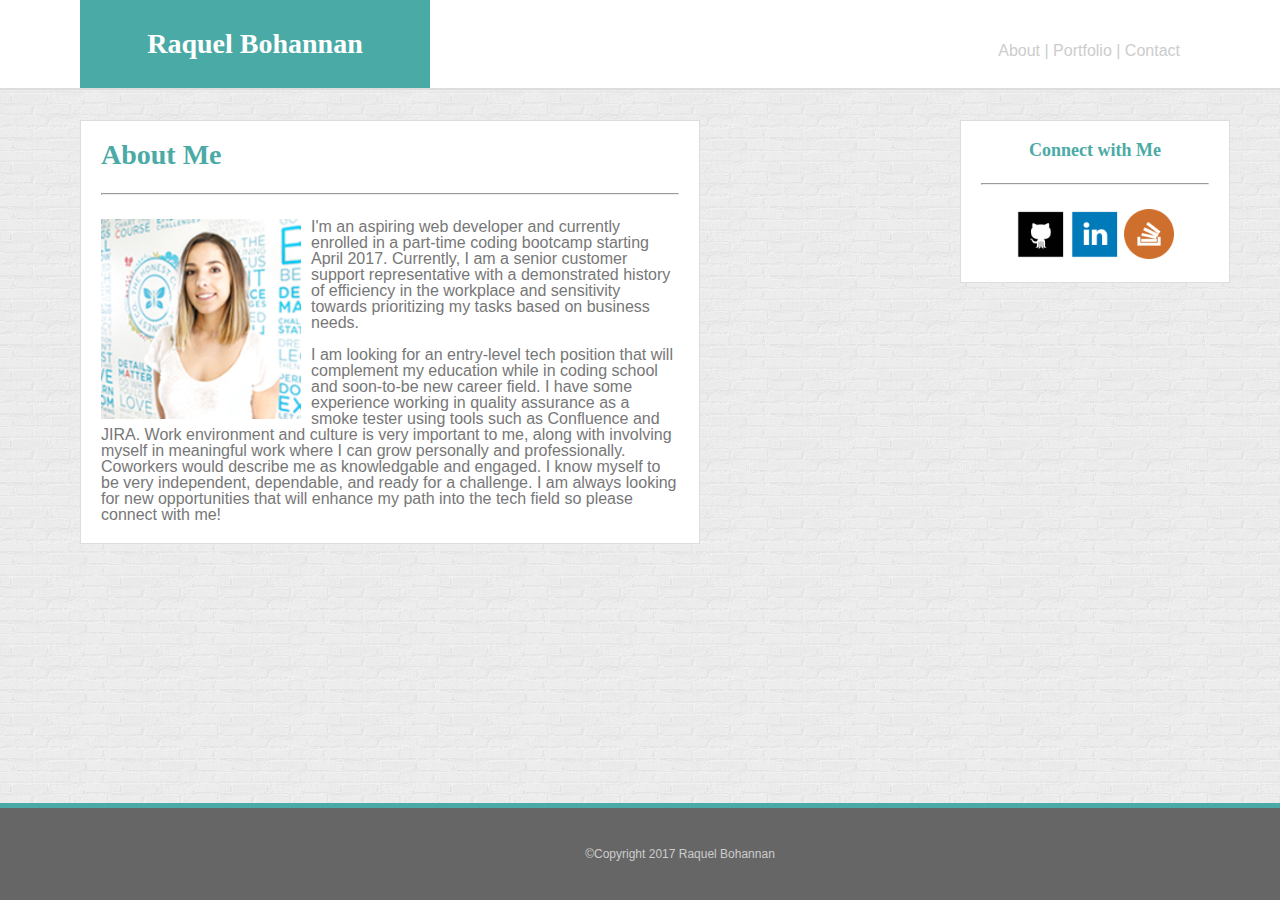
<file: index.html>
<!DOCTYPE html>
<html>
<head>
	<title>Raquel Bohannan</title>
	<link rel="stylesheet" type="text/css" href="assets/css/reset.css">
	<link rel="stylesheet" type="text/css" href="assets/css/style.css">
</head>
	
<body>
	<header>
		<!-- My name at the top -->
		<h1>Raquel Bohannan</h1>

		<div id="links">
			<a href="index.html">About  |</a>
			<a href="portfolio.html">Portfolio  |</a>
			<a href="contact.html">Contact </a>
		</div>

	</header>
	
	<div class="content">
		<!-- Start of the content -->
		<h2>About Me</h2>
		<br/>
		<hr/>
		<br/>
		<!-- My photo inserted here, to be floated to the left -->
		<img id="profile-img" src="assets/images/my_photo.jpg" alt="Photo of Raquel Bohanna"/>
		<!-- A paragraph or 2 about me, floated to the left, around my photo -->
		<p>
		I'm an aspiring web developer and currently enrolled in a part-time coding bootcamp starting April 2017. Currently, I am a senior customer support representative with a demonstrated history of efficiency in the workplace and sensitivity towards prioritizing my tasks based on business needs. 
		<br/>
		<br/>
		I am looking for an entry-level tech position that will complement my education while in coding school and soon-to-be new career field. 
		I have some experience working in quality assurance as a smoke tester using tools such as Confluence and JIRA. Work environment and culture is very important to me, along with involving myself in meaningful work where I can grow personally and professionally. Coworkers would describe me as knowledgable and engaged. I know myself to be very independent, dependable, and ready for a challenge. I am always looking for new opportunities that will enhance my path into the tech field so please connect with me!
		</p>
	</div>

	<!-- Icons that are live links to my GitHub, LinkedIn, and Stack Overflow profiles -->
	<nav class="sidebar">
		<h3>Connect with Me</h3>
		<br/>
		<hr/>
		<br/>
		<!-- Use this as the buttons!! -->
	    <a href="https://github.com/raquelclare" target="_blank"><img id="github" src="assets/images/github_square_black.png" alt="Github widget"></a>

	    <a href="https://www.linkedin.com/in/raquel-bohannan-0007189b/" target="_blank"><img id="linkedin" src="assets/images/linkedin_square_color.png" alt="LinkedIn widget"></a>

	    <a href="http://stackoverflow.com/users/7753336/raquel-bohannan?tab=profile" target="_blank"><img id="stackoverflow" src="assets/images/stackoverflow2.png" alt="Stackoverflow widget"></a>
	</nav>

	<footer>&copy;Copyright 2017 Raquel Bohannan</footer>
</body>
</html>
</file>
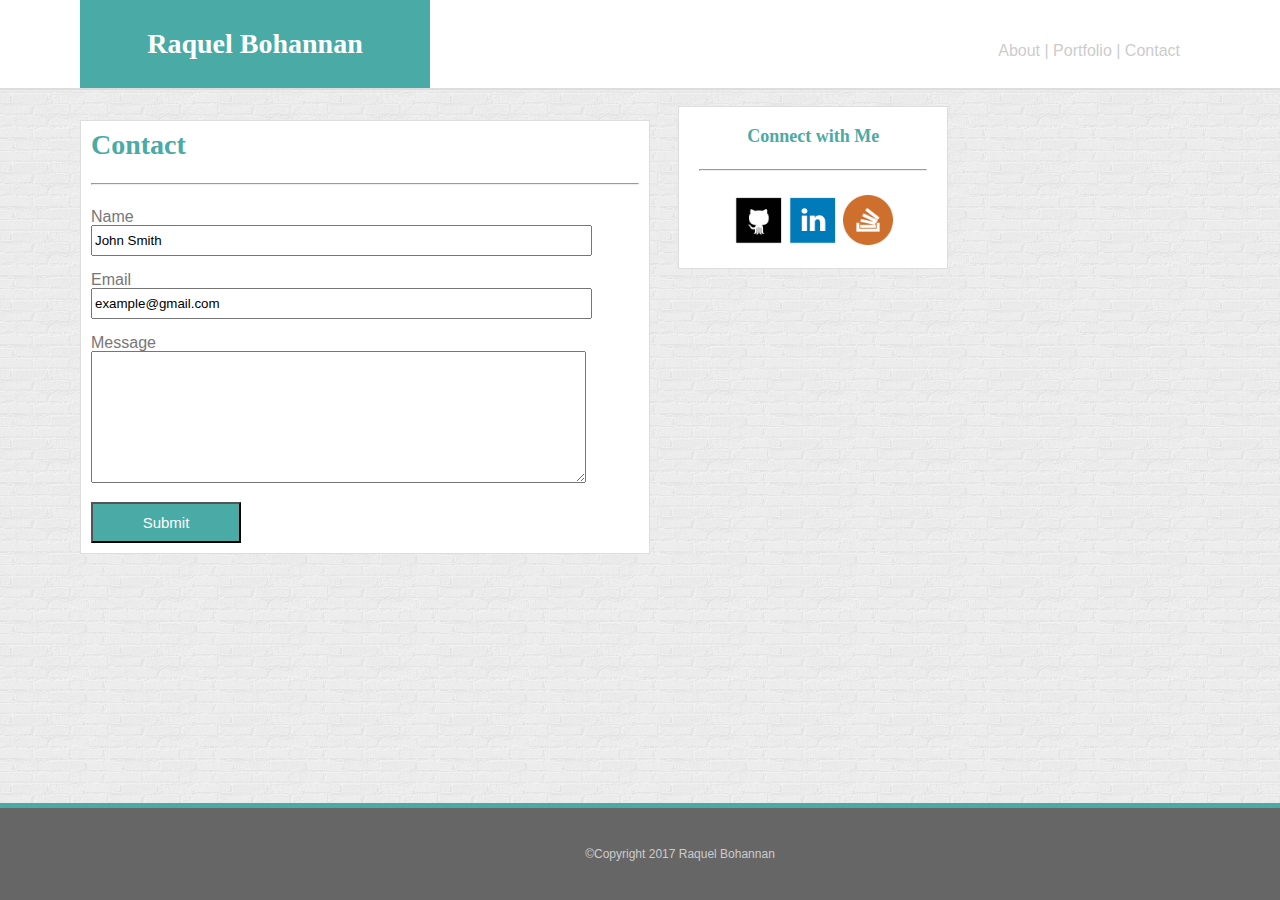
<file: contact.html>
<!DOCTYPE html>
<html>
<head>
	<title>Raquel Bohannan</title>
	<link rel="stylesheet" type="text/css" href="assets/css/reset.css">
	<link rel="stylesheet" type="text/css" href="assets/css/style.css">
</head>

<body>
	<header>
			<!-- My name at the top -->
			<h1>Raquel Bohannan</h1>

			<div id="links">
				<a href="index.html">About |</a>
				<a href="portfolio.html">Portfolio |</a>
				<a href="contact.html">Contact </a>
			</div>

	</header>

<!-- A form to submit to get into contact -->
	<div class="contact">
		<h2>Contact</h2>
		<br/>
		<hr/>
		<br/>
			<!-- <h3 id="name">Name</h3>
			<h3 id="email">Email</h3>
			<h3 id="message">Message</h3> -->
	

		<form>
			<div>
			<!-- Received 2 errors when validating this HTML code pointing me to the Email and Message box below. Error "The for attribute of the label element must refer to a non-hidden form control." -->
		        <label for="name">Name</label>
		        <br/>
		        <input type="text" id="name" name="user_name" value="John Smith">
		    </div>
		    <br/>
		    <div>
		    	<label for="email">Email</label>
		    	<br/>
		    	<input type="email" id="mail" name="user_mail" value="example@gmail.com">
		    </div>
		    <br/>
		    <div>
		    	<label for="message">Message</label>
		    	<br/>
		    	<textarea id="msg" name ="user_message"></textarea>
		    </div>
		    <br/>
		    <div>
		    	<!-- <label for="button">Submit</label> -->
		    	<input type="submit" id="button">
		    </div>

		</form>

	</div>

	<!-- Icons that are live links to my GitHub, LinkedIn, and Stack Overflow profiles -->
	<nav class="sidebar">
		<h3>Connect with Me</h3>
		<br/>
		<hr/>
		<br/>
		<!-- Use this as the buttons!! -->
	    <a href="https://github.com/raquelclare" target="_blank"><img id="github" src="assets/images/github_square_black.png" alt="Github widget"></a>

	    <a href="https://www.linkedin.com/in/raquel-bohannan-0007189b/" target="_blank"><img id="linkedin" src="assets/images/linkedin_square_color.png" alt="LinkedIn widget"></a>

	    <a href="http://stackoverflow.com/users/7753336/raquel-bohannan?tab=profile" target="_blank"><img id="stackoverflow" src="assets/images/stackoverflow2.png" alt="Stackoverflow widget"></a>
	</nav>

	<footer>&copy;Copyright 2017 Raquel Bohannan</footer>
</body>
</html>
</file>
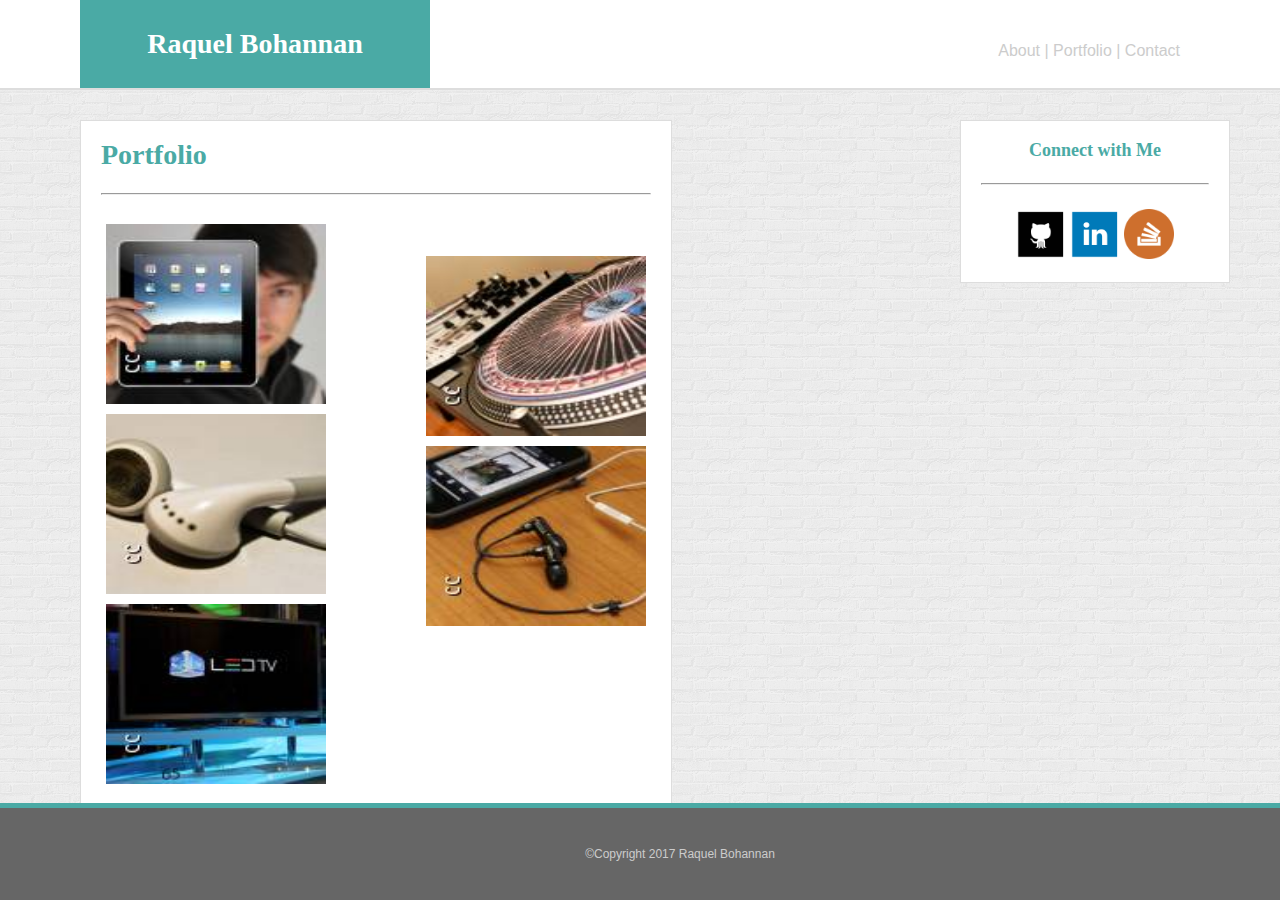
<file: portfolio.html>
<!DOCTYPE html>
<html>
<head>
	<title>Raquel Bohannan</title>
	<link rel="stylesheet" type="text/css" href="assets/css/reset.css">
	<link rel="stylesheet" type="text/css" href="assets/css/style.css">
</head>

<body>
	<header>
			<!-- My name at the top -->
			<h1>Raquel Bohannan</h1>

			<div id="links">
				<a href="index.html">About |</a>
				<a href="portfolio.html">Portfolio |</a>
				<a href="contact.html">Contact </a>
			</div>

	</header>

<!-- A reference for past work -->
	<div class ="portfolio">
		<h2>Portfolio</h2>
		<br/>
		<hr/>
		<br/>

		<div>
			<a href="#" target="_blank"><img id="hangman" src="assets/images/hangman.jpeg" alt="Hangman Game"><br/></a>

				<div id="text1"><p>Hangman</p></div>

		</div><br/>

		<!-- Text boxes bsolutely positioned within the relative positioned images. Why is only the Rock Paper Scissors Game showing up??? -->
		
		<div>
			<a href="#" target="_blank"><img id="rpggame" src="assets/images/rpggame.jpeg" alt="RPG Game"><br/></a>

				<div id="text2"><p>RPG Game</p></div>
		</div><br/>

		<div>
			<a href="#" target="_blank"><img id="triviagame" src="assets/images/triviagame.jpeg" alt="Trivia Game"><br/></a>

				<div id="text3"><p>Trivia Game</p></div>
		</div><br/>

		<div>
			<a href="#" target="_blank"><img id="rutgersinfo" src="assets/images/rutgersinfo.jpeg" alt="Rutgers Info Widget"><br/></a>

				<div id="text4"><p>Rutgers Info Widget</p></div>
		</div><br/>

		<div>
			<a href="#" target="_blank"><img id="rockpaperscissors" src="assets/images/rockpaperscissors.jpeg" alt="Rock Paper Scissors Game"><br/></a>

				<div id="text5"><p>Rock Paper Scissors</p></div>
		</div><br/>
	</div>



	<!-- Icons that are live links to my GitHub, LinkedIn, and Stack Overflow profiles -->
	<nav class="sidebar">
		<h3>Connect with Me</h3>
		<br/>
		<hr/>
		<br/>
		<!-- Use this as the buttons!! -->
	    <a href="https://github.com/raquelclare" target="_blank"><img id="github" src="assets/images/github_square_black.png" alt="Github widget"></a>

	    <a href="https://www.linkedin.com/in/raquel-bohannan-0007189b/" target="_blank"><img id="linkedin" src="assets/images/linkedin_square_color.png" alt="LinkedIn widget"></a>

	    <a href="http://stackoverflow.com/users/7753336/raquel-bohannan?tab=profile" target="_blank"><img id="stackoverflow" src="assets/images/stackoverflow2.png" alt="Stackoverflow widget"></a>
	</nav>

	<footer>&copy;Copyright 2017 Raquel Bohannan</footer>
</body>
</html>
</file>
<file: assets/css/style.css>
* {
	/*border: 1px solid rgba(0, 0, 0, 0.3);*/
	/*margin: auto;*/
}
/*When viewing on different browsers I realize I did not account
for different sized browsers. The flow gets messed up.*/
header {
	background-color: #ffffff;
	border-style: solid;
	border-width: 0px 0px 2px 0px;
	border-color: #dddddd;
	/*width: 100%;*/
	margin-top: 0;
}

body {
	font-family: Arial, 'Helvetica Neue', Helvetica, sans-serif;
	color: #777777;
	background-image: url(../images/brickwall.png);
	/*FIXED margin being flush*/
	margin: 0px; 
	/*width: 960px;*/
	/*line-height: 10px;*/
}

h1, h2, h3 {
	font-family: Georgia, Times, 'Times New Roman', serif;
	font-weight: bold;
}

h1 {
	background-color: #4aaaa5;
	border: 10px;
	border-color: #dddddd;
	color: #ffffff;
	padding: 30px 0px;
	width: 350px;
	/*height: 100%;*/
	margin: 0;
	margin-left: 80px;
	font-size: 28px;
	text-align: center;
}

#links {
	float: right;
	bottom: 45px;
    margin-right: 100px;
    position: relative;
}

a {
	color: #ccc;
	text-decoration: none;
}

a:hover {
	color: rgb(172,142,178);
}

h2 {
	color: #4aaaa5;
	font-size: 28px;
}

h3 {
	color: #4aaaa5;
	font-size: 18px;
}

p {
	font-color: #777777;
}

.content {
	float: left;
	width: 578px;
	border-style: solid;
	border-width: 1px;
	background-color: #ffffff;
	border-color: #dddddd;
	padding: 20px;
	margin-left: 80px;
	margin-top: 30px;
	margin-bottom: 30px;
}

#profile-img {
	float: left;
	width: 200px; 
	height: 200px;
	margin-right: 10px;
}

.portfolio {
	float: left;
	width: 550px;
	border-style: solid;
	border-width: 1px;
	border-color: #dddddd;
	padding: 20px;
	margin-top: 30px;
	margin-left: 80px;
	background-color: #ffffff;
}



.sidebar {
	/*width: 250px;  -------> the old width*/
	/*position: relative;*/
	width: 228px;
	float: right;
	border-style: solid;
	border-width: 1px;
	background-color: #ffffff;
	border-color: #dddddd;
	/*margin-top: 17px;*/
	padding: 20px;
	margin: 16px 50px 15px 15px;
	text-align: center;
}

#linkedin, #github, #stackoverflow {
	width: 50px;
	height: 50px;
}
/*Why doesn't the hover work over my Stackoverflow widget?
Update: changed to circle icon and hover element now works*/
#stackoverflow:hover {
	background-color: rgb(223,194,196);
}

#linkedin:hover {
	background-color: rgb(223,194,196);
}

#github:hover {
	background-color: rgb(223,194,196);
}

#hangman, #triviagame, #rockpaperscissors {
	position: relative;
	float: left;
	height: 180px;
	width: 220px;
	padding: 5px;
}

#rpggame, #rutgersinfo {
	position: relative;
	float: right;
	height: 180px;
	width: 220px;
	padding: 5px;
}
/*Banners are not displaying, only the Rock Paper Scissors
banner is displaying. The code is all the same.*/
#text1, #text2, #text3, #text4, #text5 {
	position: absolute;
	font-family: Georgia, Times, 'Times New Roman', serif;
    background-color: #4aaaa5;
    color: #ffffff;
    width: 200px;
    height: 25px;
    text-align: center;
    padding: 10px;
    left: 106px;
    bottom: 20px;
}

.contact {
	float: left;
	width: 548px;
	border-style: solid;
	border-width: 1px;
	background-color: white;
	border-color: #dddddd;
	padding: 10px;
	margin-left: 80px;
	margin-top: 30px;
	margin-bottom: 30px;
}

#name, #mail {
	width: 90%;
	height: 25px;
	font-color: #ccc;
}

#msg {
	width: 90%;
	padding: 50px 0;
}

#button {
	background-color: #4aaaa5;
	color: #ffffff;
	font-size: 15px;
	font-weight: 100;
	padding: 10px;
	width: 150px;
}
/*I think my footer settings are not allowing me to scroll
all the way down on my Portfolio page and therefore cutting
off the bottom image and content box*/
footer { 
	clear: both;
	position: fixed;
	bottom: 0;
	width: 100%;
	color: #ccc;
	text-align: center;
	padding: 40px;
	border-style: solid;
	border-width: 5px 0px 0px 0px;
	border-top-color: #4aaaa5;
	background-color: #666666;
	font-size: 12px;
 }
</file>
